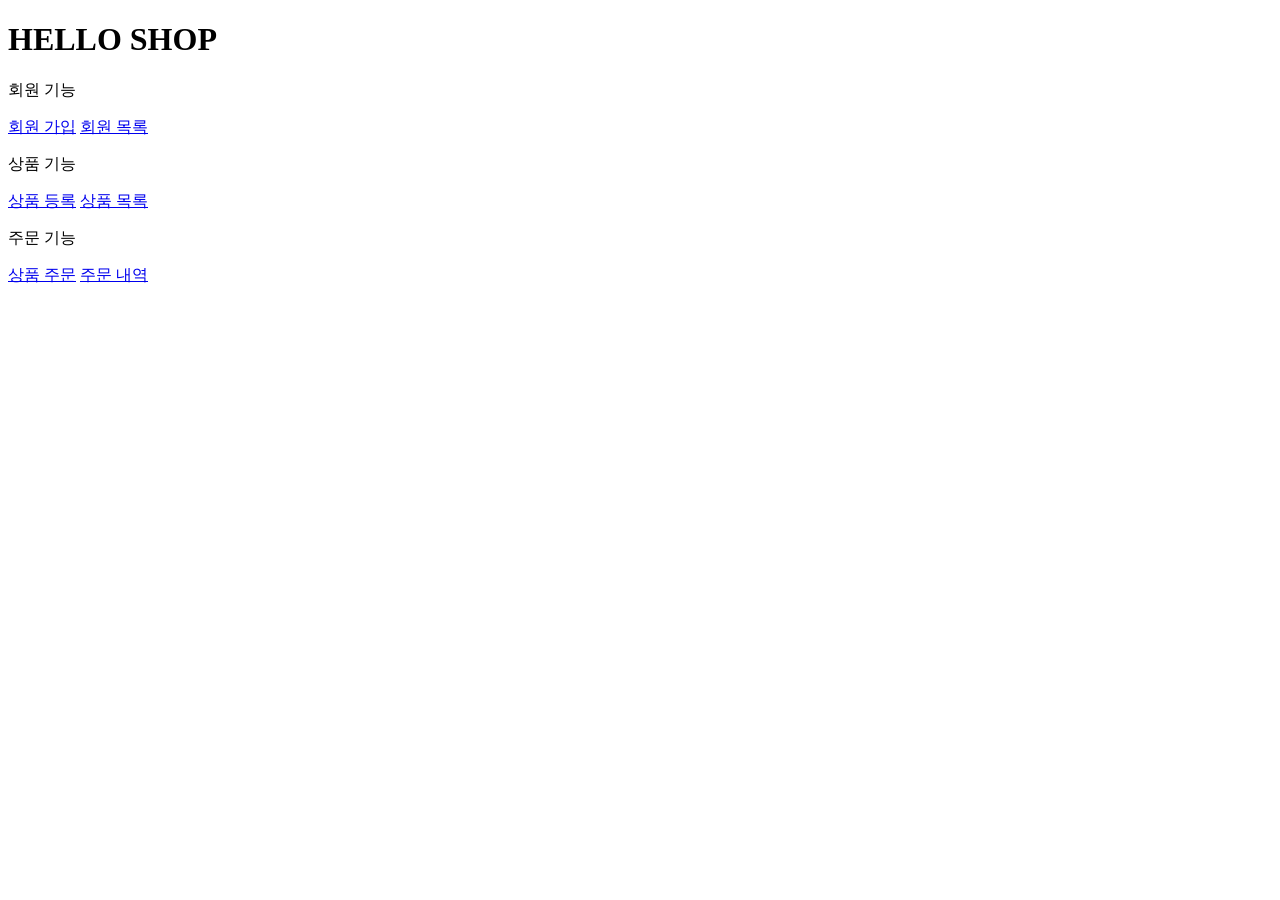
<file: src/main/resources/templates/home.html>
<!DOCTYPE HTML>
<html xmlns:th="http://www.thymeleaf.org">
<head th:replace="fragments/header :: header">
  <title>Hello</title>
  <meta http-equiv="Content-Type" content="text/html; charset=UTF-8" />
</head>
<body>
<div class="container">
  <div th:replace="fragments/bodyHeader :: bodyHeader" />
  <div class="jumbotron"> <h1>HELLO SHOP</h1>
    <p class="lead">회원 기능</p> <p>
      <a class="btn btn-lg btn-secondary" href="/members/new">회원 가입</a>
      <a class="btn btn-lg btn-secondary" href="/members">회원 목록</a> </p>
    <p class="lead">상품 기능</p> <p>
      <a class="btn btn-lg btn-dark" href="/items/new">상품 등록</a>
      <a class="btn btn-lg btn-dark" href="/items">상품 목록</a> </p>
    <p class="lead">주문 기능</p> <p>
      <a class="btn btn-lg btn-info" href="/order">상품 주문</a>
      <a class="btn btn-lg btn-info" href="/orders">주문 내역</a> </p>
  </div>
  <div th:replace="fragments/footer :: footer" />
</div> <!-- /container -->
</body>
</html>
</file>
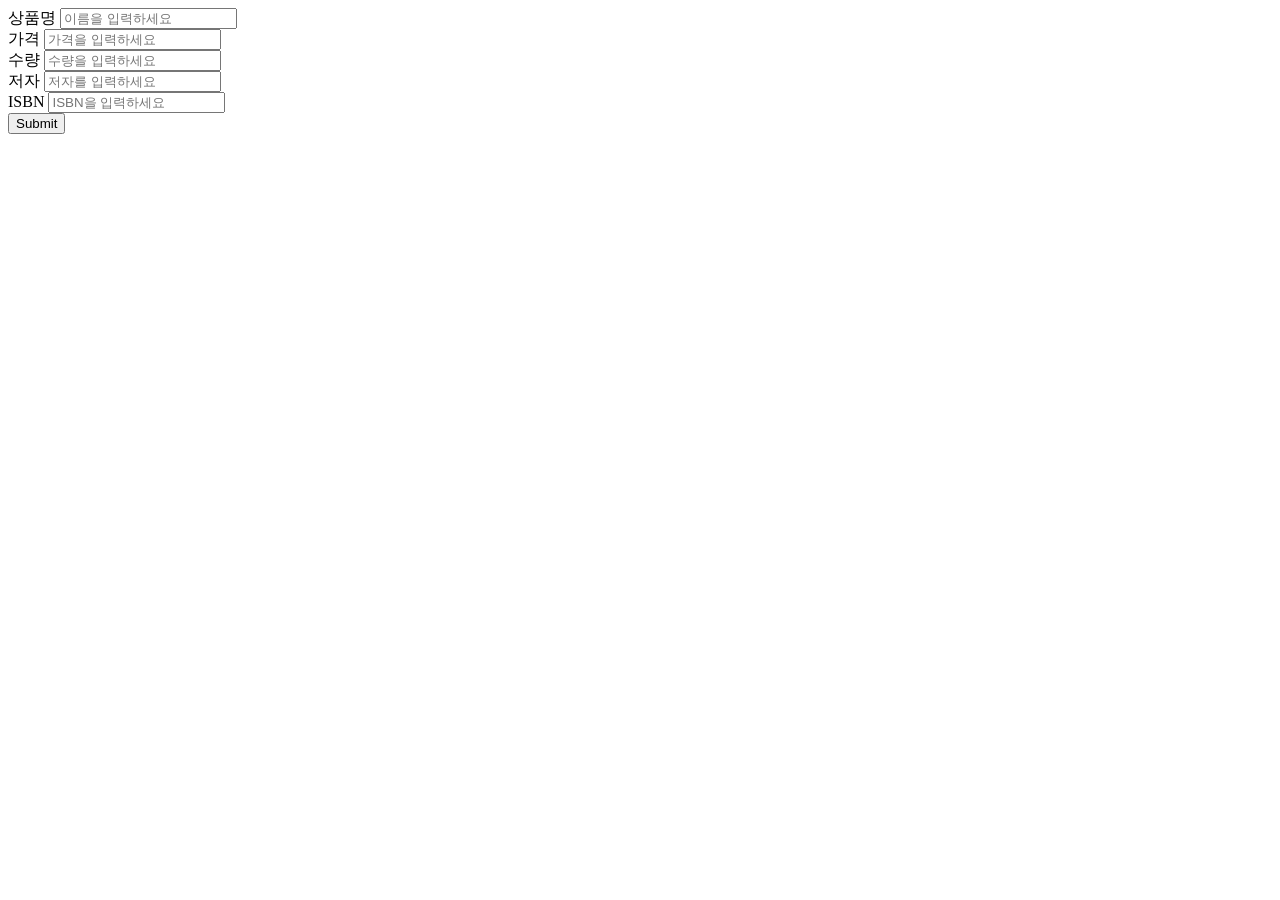
<file: src/main/resources/templates/items/createItemForm.html>
<!DOCTYPE HTML>
<html xmlns:th="http://www.thymeleaf.org">
<head th:replace="fragments/header :: header" />
<body>
<div class="container">
  <div th:replace="fragments/bodyHeader :: bodyHeader"/>
  <form th:action="@{/items/new}" th:object="${form}" method="post">
    <div class="form-group">
      <label th:for="name">상품명</label>
      <input type="text" th:field="*{name}" class="form-control"
             placeholder="이름을 입력하세요"> </div>
    <div class="form-group">
      <label th:for="price">가격</label>
      <input type="number" th:field="*{price}" class="form-control" placeholder="가격을 입력하세요">
    </div>
    <div class="form-group">
      <label th:for="stockQuantity">수량</label>
      <input type="number" th:field="*{stockQuantity}" class="form-
control" placeholder="수량을 입력하세요"> </div>
    <div class="form-group">
      <label th:for="author">저자</label>
      <input type="text" th:field="*{author}" class="form-control"
             placeholder="저자를 입력하세요"> </div>
    <div class="form-group">
      <label th:for="isbn">ISBN</label>
      <input type="text" th:field="*{isbn}" class="form-control"
             placeholder="ISBN을 입력하세요"> </div>
    <button type="submit" class="btn btn-primary">Submit</button>
  </form>
  <br/>
  <div th:replace="fragments/footer :: footer" />
</div> <!-- /container -->
</body>
</html>
</file>
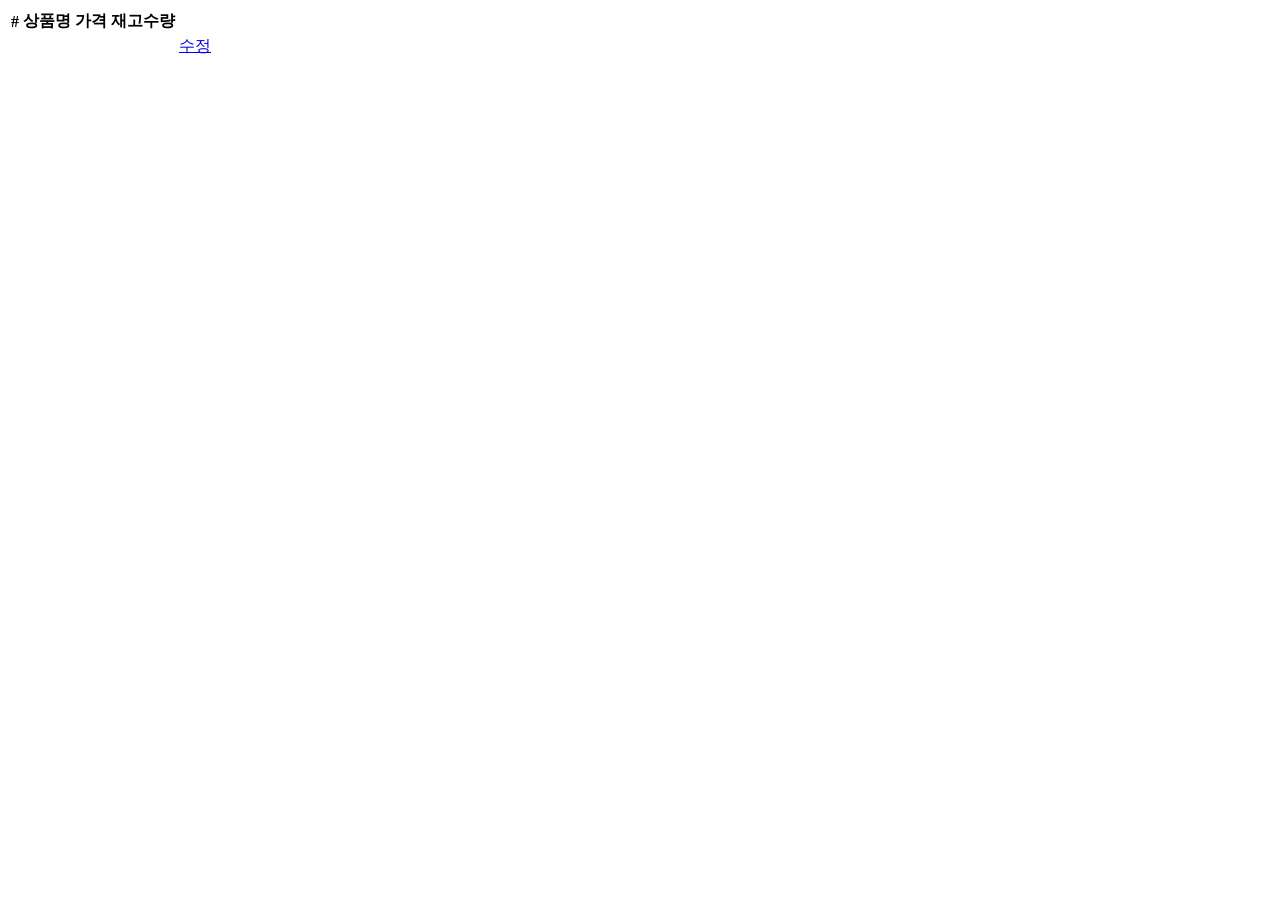
<file: src/main/resources/templates/items/itemList.html>
<!DOCTYPE HTML>
<html xmlns:th="http://www.thymeleaf.org">
<head th:replace="fragments/header :: header"/>
<body>
<div class="container">
  <div th:replace="fragments/bodyHeader :: bodyHeader"/>
  <div>
    <table class="table table-striped">
      <thead>
      <tr>
        <th>#</th>
        <th>상품명</th>
        <th>가격</th>
        <th>재고수량</th>
        <th></th>
      </tr>
      </thead>
      <tbody>
      <tr th:each="item : ${items}">
        <td th:text="${item.id}"></td>
        <td th:text="${item.name}"></td>
        <td th:text="${item.price}"></td>
        <td th:text="${item.stockQuantity}"></td>
        <td>
          <a href="#" th:href="@{/items/{id}/edit (id=${item.id})}" class="btn btn-primary"
             role="button">수정</a>
        </td>
      </tr>
      </tbody>
    </table>
  </div>
  <div th:replace="fragments/footer :: footer"/>
</div> <!-- /container -->
</body>
</html>
</file>
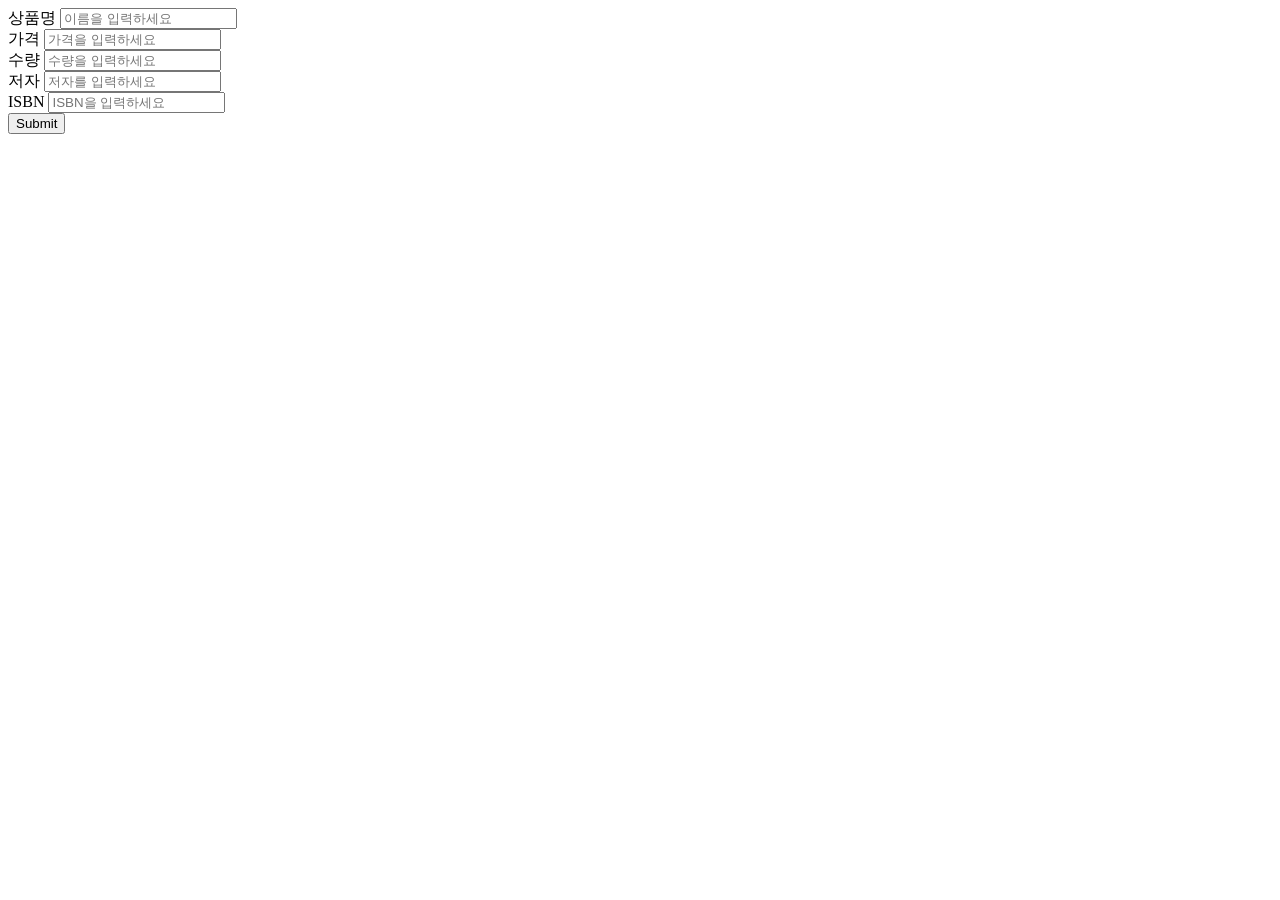
<file: src/main/resources/templates/items/updateItemForm.html>
<!DOCTYPE HTML>
<html xmlns:th="http://www.thymeleaf.org">
<head th:replace="fragments/header :: header"/>
<body>
<div class="container">
  <div th:replace="fragments/bodyHeader :: bodyHeader"/>
  <form th:object="${form}" method="post">
    <!-- id -->
    <input type="hidden" th:field="*{id}"/>
    <div class="form-group">
      <label th:for="name">상품명</label>
      <input type="text" th:field="*{name}" class="form-control"
             placeholder="이름을 입력하세요"/></div>
    <div class="form-group">
      <label th:for="price">가격</label>
      <input type="number" th:field="*{price}" class="form-control" placeholder="가격을 입력하세요"/>
    </div>
    <div class="form-group">
      <label th:for="stockQuantity">수량</label>
      <input type="number" th:field="*{stockQuantity}" class="form-
         control" placeholder="수량을 입력하세요"/></div>
    <div class="form-group">
      <label th:for="author">저자</label>
      <input type="text" th:field="*{author}" class="form-control" placeholder="저자를 입력하세요"/>
    </div>
    <div class="form-group">
      <label th:for="isbn">ISBN</label>
      <input type="text" th:field="*{isbn}" class="form-control" placeholder="ISBN을 입력하세요"/>
    </div>
    <button type="submit" class="btn btn-primary">Submit</button>
  </form>
  <div th:replace="fragments/footer :: footer"/>
</div> <!-- /container -->
</body>
</html>
</file>
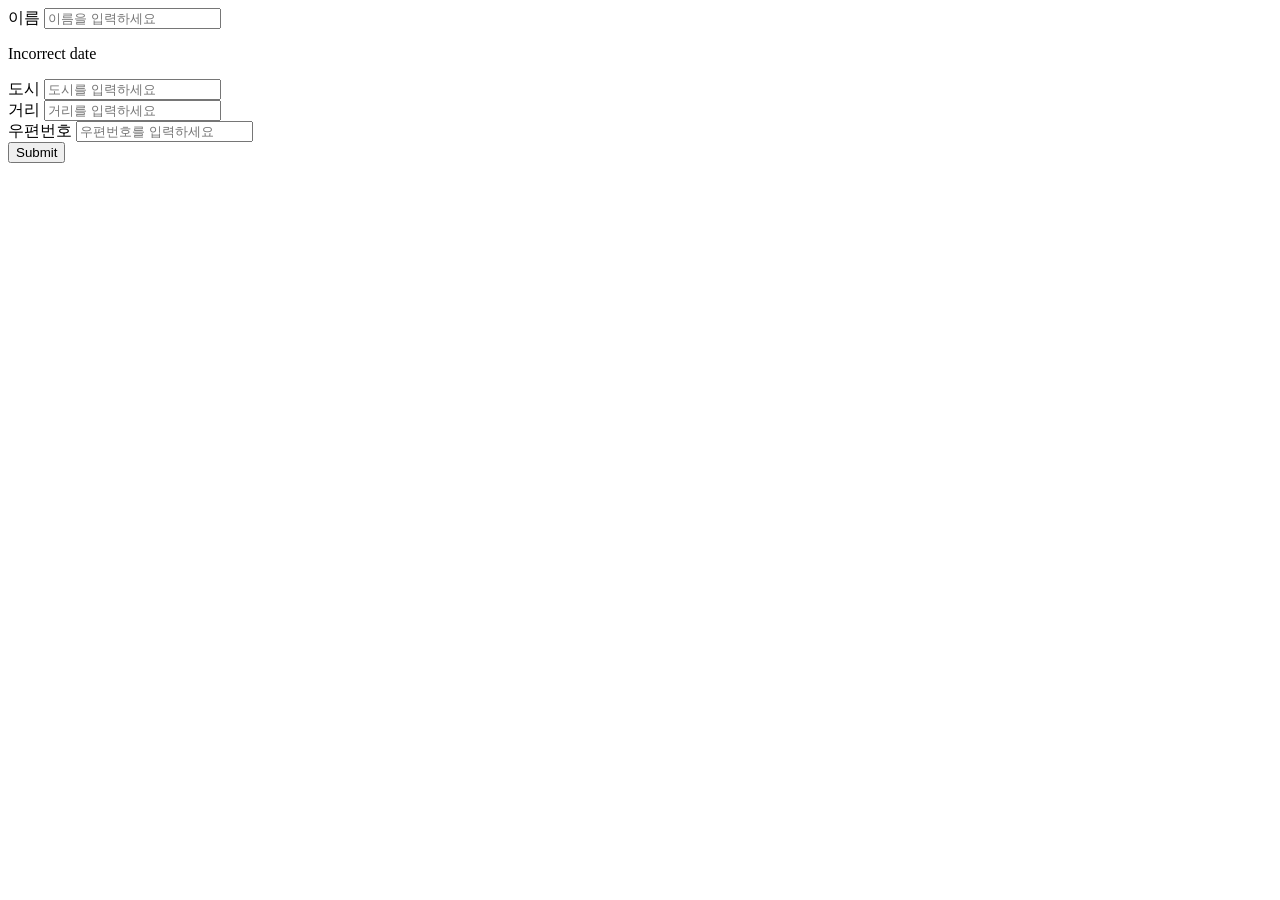
<file: src/main/resources/templates/members/createMemberForm.html>
<!DOCTYPE HTML>
<html xmlns:th="http://www.thymeleaf.org">
<head th:replace="fragments/header :: header"/>
<style>
  .fieldError {
    border-color: #bd2130;
  } </style>
<body>
<div class="container">
  <div th:replace="fragments/bodyHeader :: bodyHeader"/>
  <form role="form" action="/members/new" th:object="${memberForm}"
        method="post">
    <div class="form-group">
      <label th:for="name">이름</label>
      <input type="text" th:field="*{name}" class="form-control" placeholder="이름을 입력하세요"
             th:class="${#fields.hasErrors('name')}? 'form-control
  fieldError' : 'form-control'">
      <p th:if="${#fields.hasErrors('name')}"
         th:errors="*{name}">Incorrect date</p>
    </div>
    <div class="form-group">
      <label th:for="city">도시</label>
      <input type="text" th:field="*{city}" class="form-control"
             placeholder="도시를 입력하세요"></div>
    <div class="form-group">
      <label th:for="street">거리</label>
      <input type="text" th:field="*{street}" class="form-control" placeholder="거리를 입력하세요">
    </div>
    <div class="form-group">
      <label th:for="zipcode">우편번호</label>
      <input type="text" th:field="*{zipcode}" class="form-control"
             placeholder="우편번호를 입력하세요"></div>
    <button type="submit" class="btn btn-primary">Submit</button>
  </form>
  <br/>
  <div th:replace="fragments/footer :: footer"/>
</div> <!-- /container -->
</body>
</html>
</file>
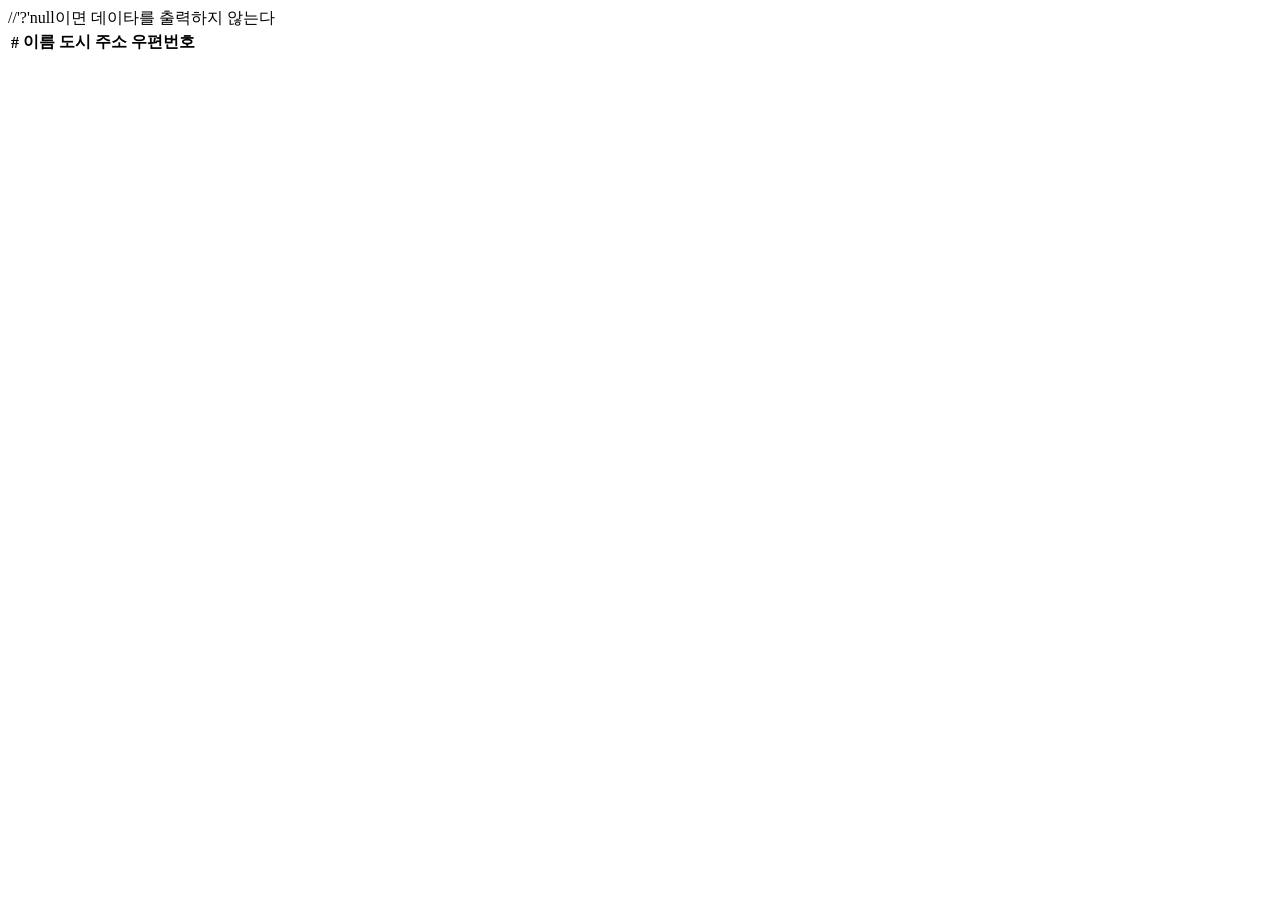
<file: src/main/resources/templates/members/memberList.html>
<!DOCTYPE HTML>
<html xmlns:th="http://www.thymeleaf.org">
<head th:replace="fragments/header :: header"/>
<body>
<div class="container">
  <div th:replace="fragments/bodyHeader :: bodyHeader"/>
  <div>
    <table class="table table-striped">
      <thead>
      <tr>
        <th>#</th>
        <th>이름</th>
        <th>도시</th>
        <th>주소</th>
        <th>우편번호</th>
      </tr>
      </thead>
      <tbody>
      <tr th:each="member : ${members}">
        <td th:text="${member.id}"></td>
        <td th:text="${member.name}"></td>
        <td th:text="${member.address?.city}"></td>//'?'null이면 데이타를 출력하지 않는다
        <td th:text="${member.address?.street}"></td>
        <td th:text="${member.address?.zipcode}"></td>
      </tr>
      </tbody>
    </table>
  </div>
  <div th:replace="fragments/footer :: footer"/>
</div> <!-- /container -->
</body>
</html>
</file>
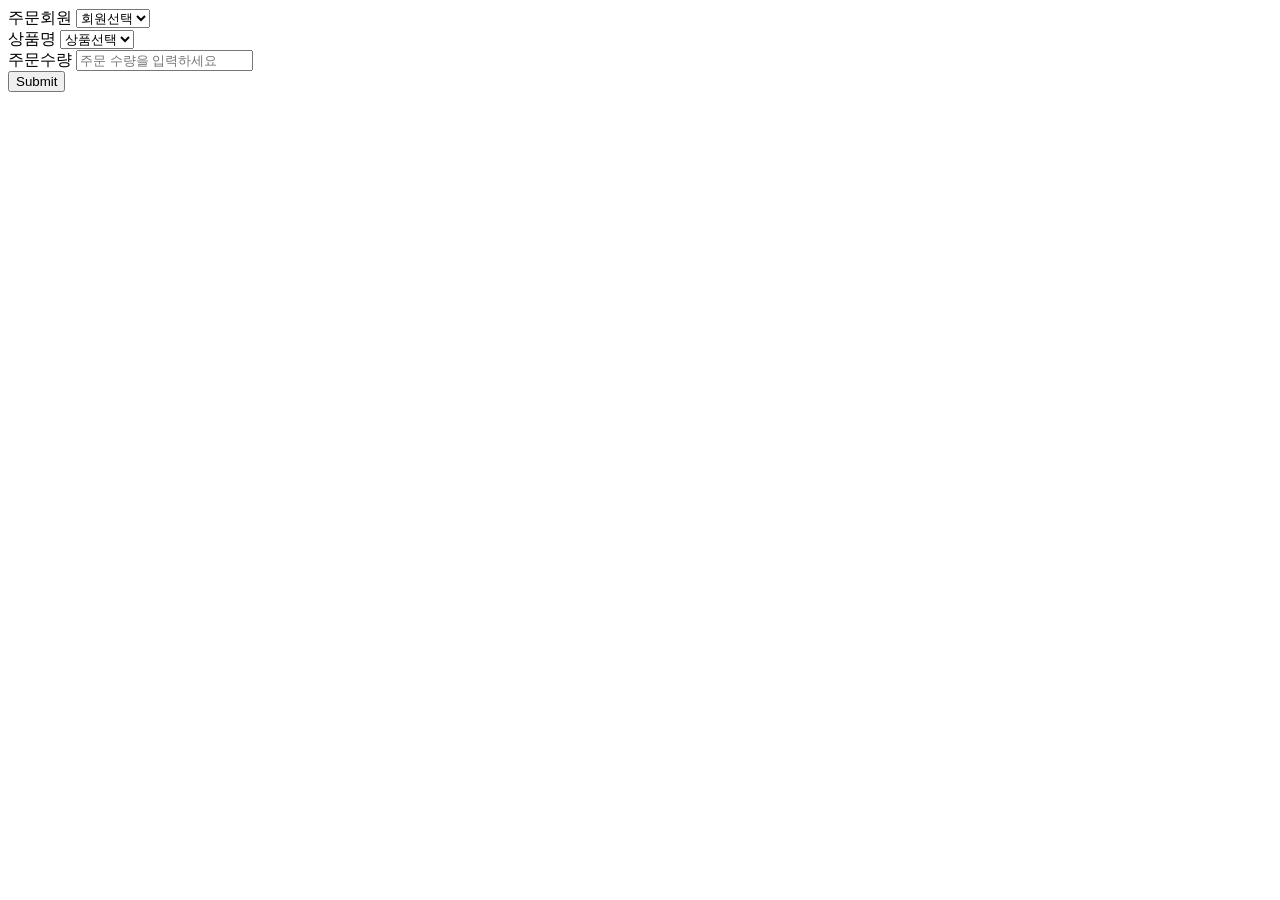
<file: src/main/resources/templates/order/orderForm.html>
<!DOCTYPE HTML>
<html xmlns:th="http://www.thymeleaf.org">
<head th:replace="fragments/header :: header"/>
<body>
<div class="container">
  <div th:replace="fragments/bodyHeader :: bodyHeader"/>
  <form role="form" action="/order" method="post">
    <div class="form-group">
      <label for="member">주문회원</label>
      <select name="memberId" id="member" class="form-control">
        <option value="">회원선택</option>
        <option th:each="member : ${members}"
                th:value="${member.id}"
                th:text="${member.name}"/>
      </select>
    </div>
    <div class="form-group">
      <label for="item">상품명</label>
      <select name="itemId" id="item" class="form-control">
        <option value="">상품선택</option>
        <option th:each="item : ${items}"
                th:value="${item.id}"
                th:text="${item.name}"/>
      </select>
    </div>
    <div class="form-group">
      <label for="count">주문수량</label>
      <input type="number" name="count" class="form-control" id="count"
             placeholder="주문 수량을 입력하세요"></div>
    <button type="submit" class="btn btn-primary">Submit</button>
  </form>
  <br/>
  <div th:replace="fragments/footer :: footer"/>
</div> <!-- /container -->
</body>
</html>
</file>
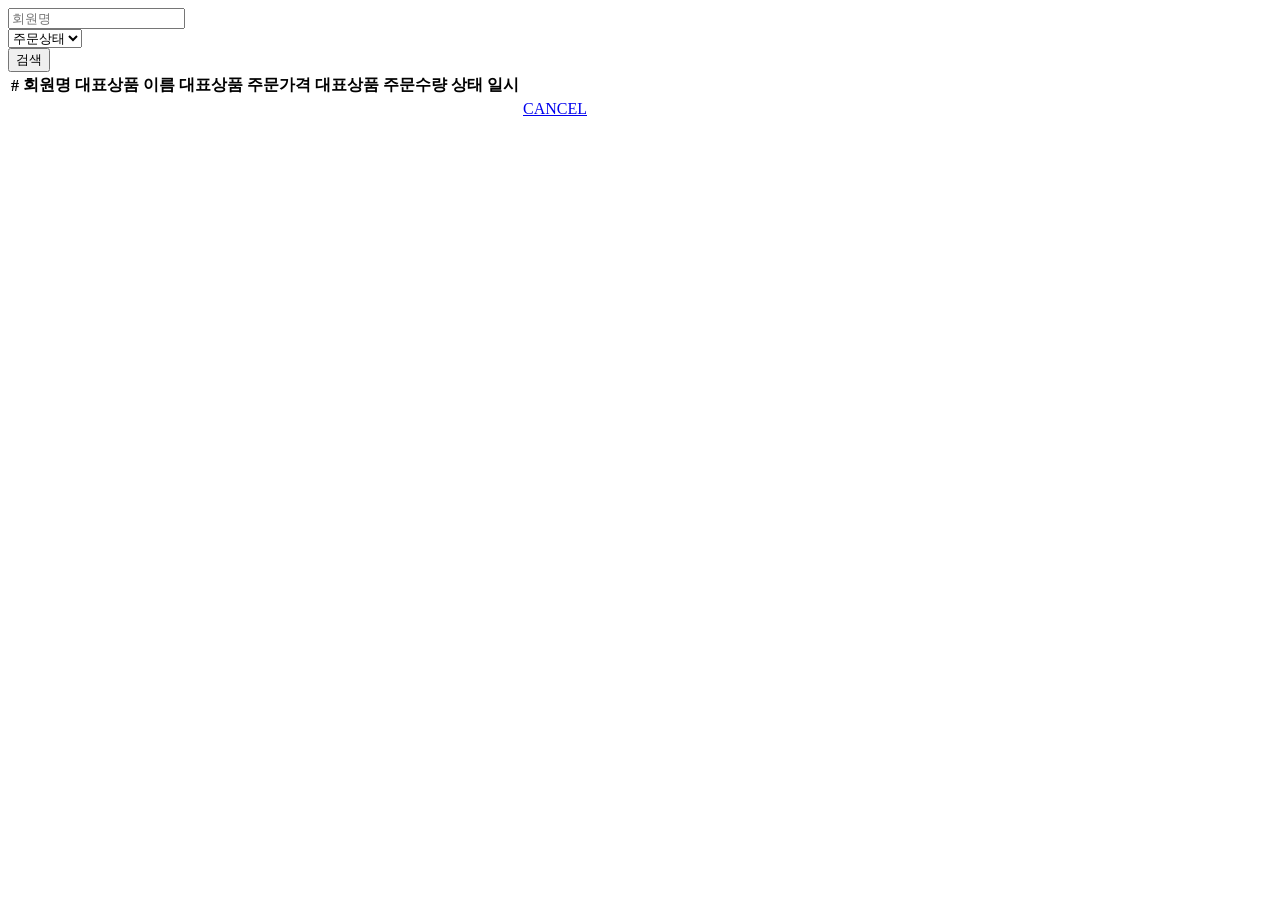
<file: src/main/resources/templates/order/orderList.html>
<!DOCTYPE HTML>
<html xmlns:th="http://www.thymeleaf.org">
<head th:replace="fragments/header :: header"/>
<body>
<div class="container">
  <div th:replace="fragments/bodyHeader :: bodyHeader"/>
  <div>
    <div>
      <form th:object="${orderSearch}" class="form-inline">
        <div class="form-group mb-2">
          <input type="text" th:field="*{memberName}" class="form- control" placeholder="회원명"/>
        </div>
        <div class="form-group mx-sm-1 mb-2">
          <select th:field="*{orderStatus}" class="form-control">
            <option value="">주문상태</option>
            <option th:each=
                        "status : ${T(jpabook.jpashop.domain.OrderStatus).values()}"
                    th:value="${status}"
                    th:text="${status}">option
            </option>
          </select>
        </div>
        <button type="submit" class="btn btn-primary mb-2">검색</button>
      </form>
    </div>
    <table class="table table-striped">
      <thead>
      <tr>
        <th>#</th>
        <th>회원명</th>
        <th>대표상품 이름</th>
        <th>대표상품 주문가격</th>
        <th>대표상품 주문수량</th>
        <th>상태</th>
        <th>일시</th>
        <th></th>
      </tr>
      </thead>
      <tbody>
      <tr th:each="item : ${orders}">
        <td th:text="${item.id}"></td>
        <td th:text="${item.member.name}"></td>
        <td th:text="${item.orderItems[0].item.name}"></td>
        <td th:text="${item.orderItems[0].orderPrice}"></td>
        <td th:text="${item.orderItems[0].count}"></td>
        <td th:text="${item.status}"></td>
        <td th:text="${item.orderDate}"></td>
        <td>
          <a th:if="${item.status.name() == 'ORDER'}" href="#"
             th:href="'javascript:cancel('+${item.id}+')'"
             class="btn btn-danger">CANCEL</a>
        </td>
      </tr>
      </tbody>
    </table>
  </div>
  <div th:replace="fragments/footer :: footer"/>
</div> <!-- /container -->
</body>
<script>
  function cancel(id) {
    var form = document.createElement("form");
    form.setAttribute("method", "post");
    form.setAttribute("action", "/orders/" + id + "/cancel");
    document.body.appendChild(form);
    form.submit();
  }
</script>
</html>
</file>
